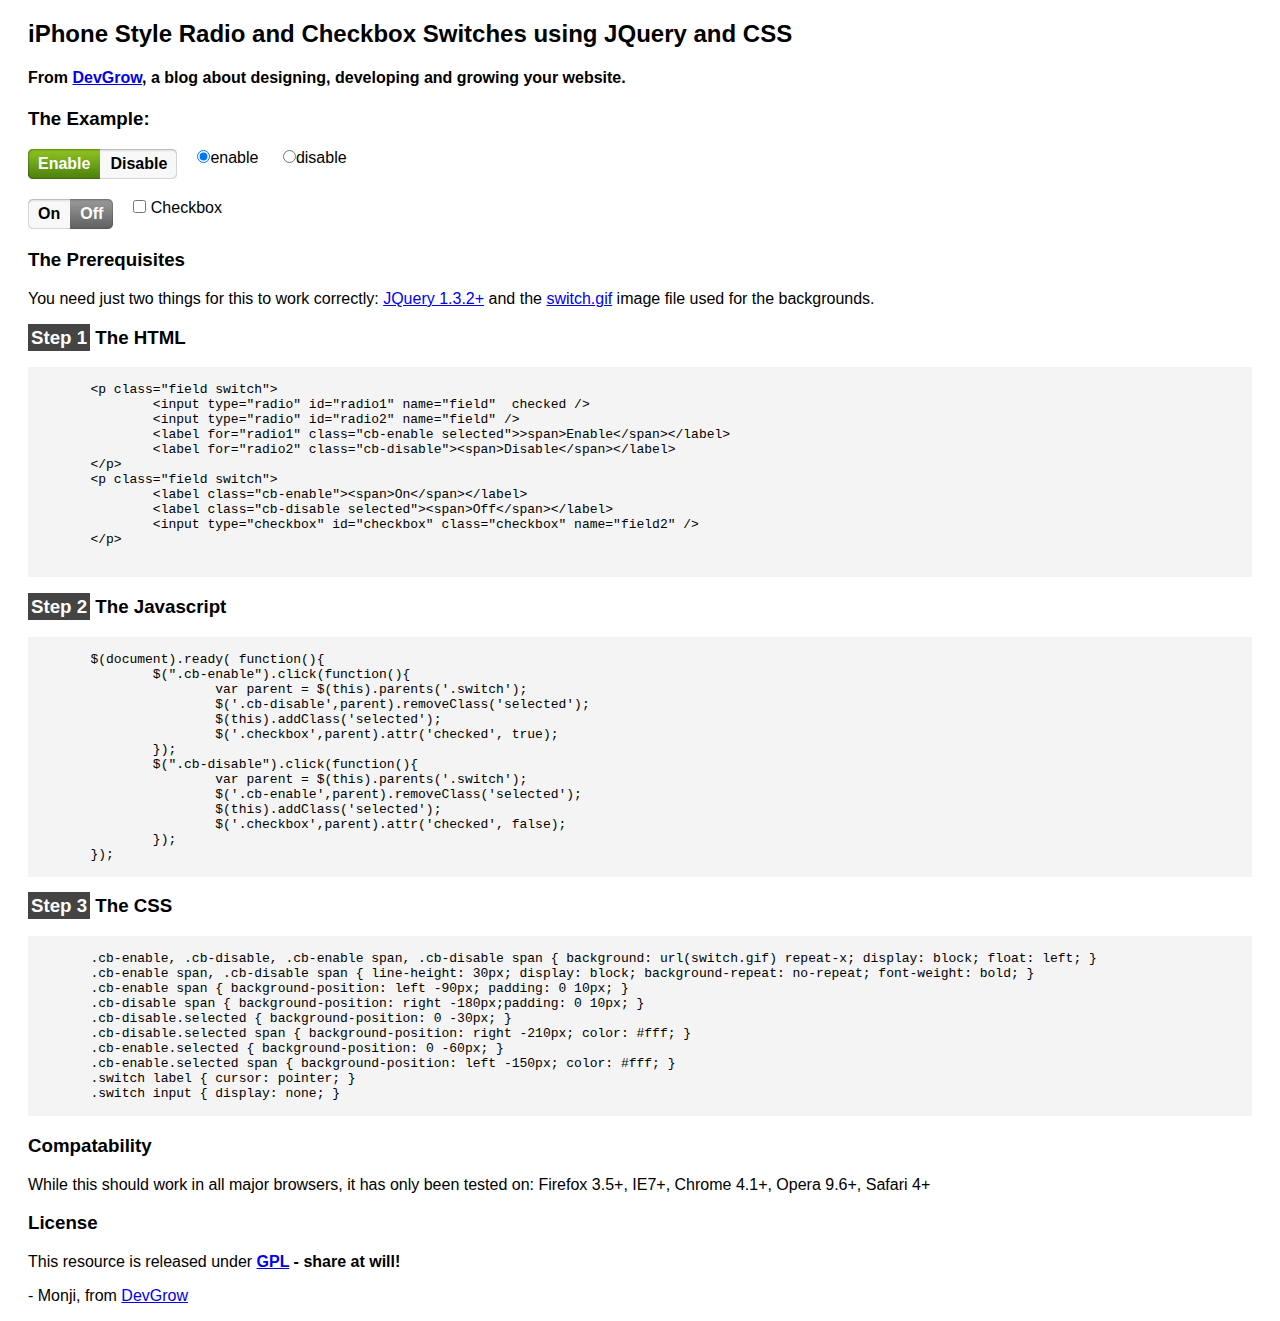
<file: css/iphone-style-switches/index.html>
<!DOCTYPE html PUBLIC "-//W3C//DTD XHTML 1.0 Transitional//EN" "http://www.w3.org/TR/xhtml1/DTD/xhtml1-transitional.dtd">
<html xmlns="http://www.w3.org/1999/xhtml">

<head profile="http://gmpg.org/xfn/11">
<meta http-equiv="Content-Type" content="text/html;charset=utf-8" />

<title>iPhone Style Radio and Checkbox Switches, found on DevGrow.com</title>

<link rel="alternate" type="application/rss+xml" href="http://SITEURL" title="SITE TITLE" /> 
<meta name="description" content="DESCRIPTION" /> 
<meta name="keywords" content="KEYWORDS" /> 

	
<script type="text/javascript" src="jquery.js" charset="utf-8"></script>
<script type="text/javascript">
$(document).ready( function(){ 
	$(".cb-enable").click(function(){
		var parent = $(this).parents('.switch');
		$('.cb-disable',parent).removeClass('selected');
		$(this).addClass('selected');
		$('.checkbox',parent).attr('checked', true);
	});
	$(".cb-disable").click(function(){
		var parent = $(this).parents('.switch');
		$('.cb-enable',parent).removeClass('selected');
		$(this).addClass('selected');
		$('.checkbox',parent).attr('checked', false);
	});
});
</script>

<style type="text/css">
	body { font-family: Arial, Sans-serif; padding: 0 20px; }
	.field { width: 100%; float: left; margin: 0 0 20px; }
	.field input { margin: 0 0 0 20px; }
	h3 span { background: #444; color: #fff; padding: 3px; }
	pre { background: #f4f4f4; }

	/* Used for the Switch effect: */
	.cb-enable, .cb-disable, .cb-enable span, .cb-disable span { background: url(switch.gif) repeat-x; display: block; float: left; }
	.cb-enable span, .cb-disable span { line-height: 30px; display: block; background-repeat: no-repeat; font-weight: bold; }
	.cb-enable span { background-position: left -90px; padding: 0 10px; }
	.cb-disable span { background-position: right -180px;padding: 0 10px; }
	.cb-disable.selected { background-position: 0 -30px; }
	.cb-disable.selected span { background-position: right -210px; color: #fff; }
	.cb-enable.selected { background-position: 0 -60px; }
	.cb-enable.selected span { background-position: left -150px; color: #fff; }
	.switch label { cursor: pointer; }
</style>

</head>
<body>
	<h2>iPhone Style Radio and Checkbox Switches using JQuery and CSS</h2>
	<h4>From <a href="http://devgrow.com/">DevGrow</a>, a blog about designing, developing and growing your website.</h4>
	<h3>The Example:</h3>
	<p class="field switch">
		<input type="radio" id="radio1" name="field"  checked />enable
		<input type="radio" id="radio2" name="field" />disable
		<label for="radio1" class="cb-enable selected"><span>Enable</span></label>
		<label for="radio2" class="cb-disable"><span>Disable</span></label>
	</p>
	<p class="field switch">
		<label class="cb-enable"><span>On</span></label>
		<label class="cb-disable selected"><span>Off</span></label>
		<input type="checkbox" id="checkbox" class="checkbox" name="field2" /> Checkbox
	</p>
	
	<h3>The Prerequisites</h3>
	<p>You need just two things for this to work correctly: <a href="http://jquery.com/">JQuery 1.3.2+</a> and the <a href="http://devgrow.com/examples/switch.gif">switch.gif</a> image file used for the backgrounds.</p>

	<h3><span>Step 1</span> The HTML</h3>
	<pre><code>
	&lt;p class="field switch"&gt;
		&lt;input type="radio" id="radio1" name="field"  checked /&gt;
		&lt;input type="radio" id="radio2" name="field" /&gt;
		&lt;label for="radio1" class="cb-enable selected"&gt;&gt;span&gt;Enable&lt;/span&gt;&lt;/label&gt;
		&lt;label for="radio2" class="cb-disable"&gt;&lt;span&gt;Disable&lt;/span&gt;&lt;/label&gt;
	&lt;/p>
	&lt;p class="field switch"&gt;
		&lt;label class="cb-enable"&gt;&lt;span&gt;On&lt;/span&gt;&lt;/label&gt;
		&lt;label class="cb-disable selected"&gt;&lt;span&gt;Off&lt;/span&gt;&lt;/label&gt;
		&lt;input type="checkbox" id="checkbox" class="checkbox" name="field2" /&gt;
	&lt;/p&gt;
	</code>
	</pre>

	<h3><span>Step 2</span> The Javascript</h3>
	<pre><code>
	$(document).ready( function(){ 
		$(".cb-enable").click(function(){
			var parent = $(this).parents('.switch');
			$('.cb-disable',parent).removeClass('selected');
			$(this).addClass('selected');
			$('.checkbox',parent).attr('checked', true);
		});
		$(".cb-disable").click(function(){
			var parent = $(this).parents('.switch');
			$('.cb-enable',parent).removeClass('selected');
			$(this).addClass('selected');
			$('.checkbox',parent).attr('checked', false);
		});
	});</code>
	</pre>

	<h3><span>Step 3</span> The CSS</h3>
	<pre><code>
	.cb-enable, .cb-disable, .cb-enable span, .cb-disable span { background: url(switch.gif) repeat-x; display: block; float: left; }
	.cb-enable span, .cb-disable span { line-height: 30px; display: block; background-repeat: no-repeat; font-weight: bold; }
	.cb-enable span { background-position: left -90px; padding: 0 10px; }
	.cb-disable span { background-position: right -180px;padding: 0 10px; }
	.cb-disable.selected { background-position: 0 -30px; }
	.cb-disable.selected span { background-position: right -210px; color: #fff; }
	.cb-enable.selected { background-position: 0 -60px; }
	.cb-enable.selected span { background-position: left -150px; color: #fff; }
	.switch label { cursor: pointer; }
	.switch input { display: none; }</code>
	</pre>
	
	<h3>Compatability</h3>
	<p>While this should work in all major browsers, it has only been tested on: Firefox 3.5+, IE7+, Chrome 4.1+, Opera 9.6+, Safari 4+</p>
	
	<h3>License</h3>
	<p>This resource is released under <strong><a href="http://www.gnu.org/licenses/gpl.html">GPL</a> - share at will!</strong></p>
	<p>- Monji, from <a href="http://devgrow.com/">DevGrow</a></p>
</body>
</html>
</file>
